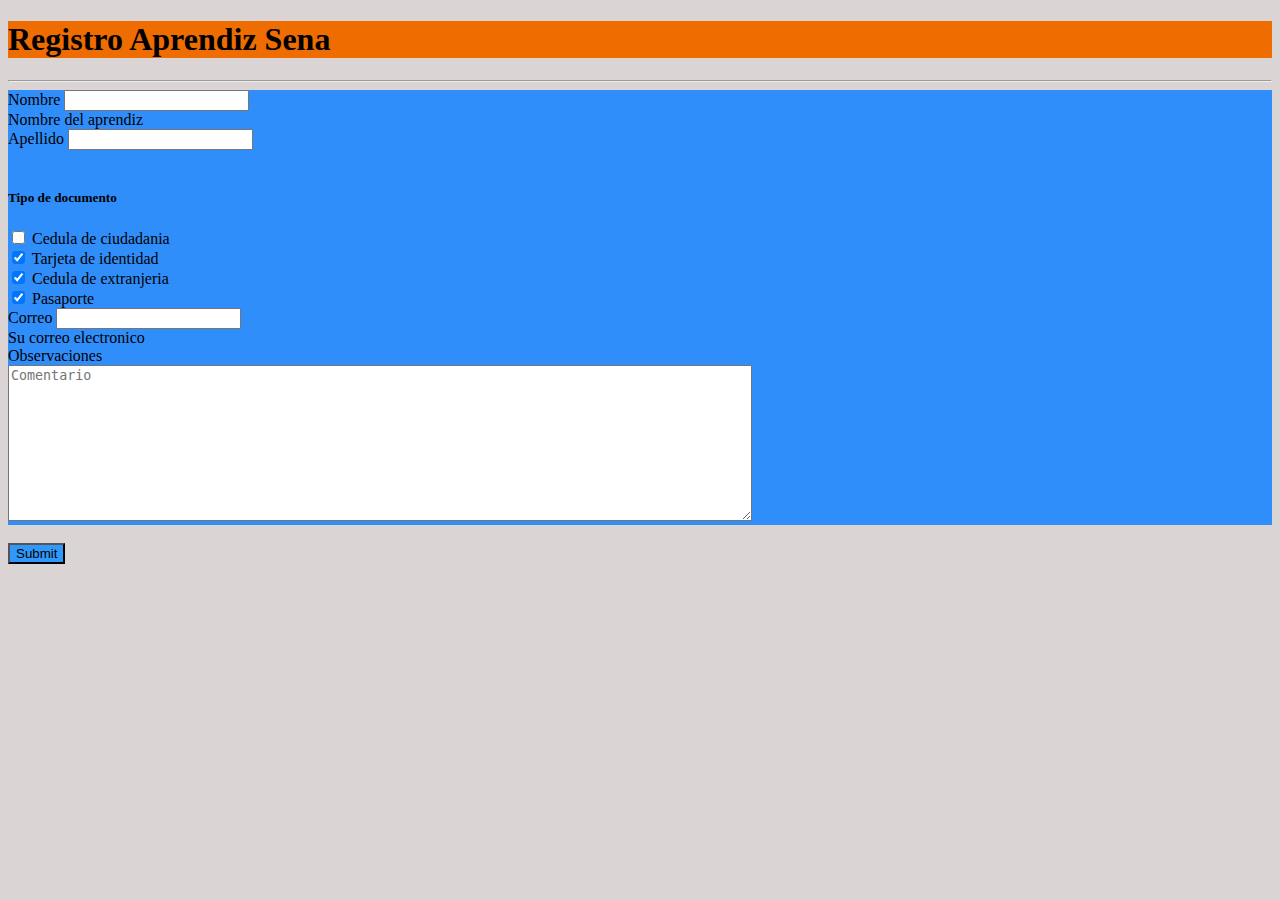
<file: Formulario/index.html>
<!DOCTYPE html>
<html lang="en">
<head><link href="https://cdn.jsdelivr.net/npm/bootstrap@5.1.2/dist/css/bootstrap.min.css" rel="stylesheet" integrity="sha384-uWxY/CJNBR+1zjPWmfnSnVxwRheevXITnMqoEIeG1LJrdI0GlVs/9cVSyPYXdcSF" crossorigin="anonymous">
    <script src="https://cdn.jsdelivr.net/npm/bootstrap@5.1.2/dist/js/bootstrap.bundle.min.js" integrity="sha384-kQtW33rZJAHjgefvhyyzcGF3C5TFyBQBA13V1RKPf4uH+bwyzQxZ6CmMZHmNBEfJ" crossorigin="anonymous"></script>
    <script src="https://cdn.jsdelivr.net/npm/@popperjs/core@2.10.2/dist/umd/popper.min.js" integrity="sha384-7+zCNj/IqJ95wo16oMtfsKbZ9ccEh31eOz1HGyDuCQ6wgnyJNSYdrPa03rtR1zdB" crossorigin="anonymous"></script>
    <script src="https://cdn.jsdelivr.net/npm/bootstrap@5.1.2/dist/js/bootstrap.min.js" integrity="sha384-PsUw7Xwds7x08Ew3exXhqzbhuEYmA2xnwc8BuD6SEr+UmEHlX8/MCltYEodzWA4u" crossorigin="anonymous"></script>
    <link href="https://cdn.jsdelivr.net/npm/bootstrap@5.1.3/dist/css/bootstrap.min.css" rel="stylesheet" integrity="sha384-1BmE4kWBq78iYhFldvKuhfTAU6auU8tT94WrHftjDbrCEXSU1oBoqyl2QvZ6jIW3" crossorigin="anonymous">
    <script src="https://cdn.jsdelivr.net/npm/bootstrap@5.1.3/dist/js/bootstrap.bundle.min.js" integrity="sha384-ka7Sk0Gln4gmtz2MlQnikT1wXgYsOg+OMhuP+IlRH9sENBO0LRn5q+8nbTov4+1p" crossorigin="anonymous"></script>
    <title>Registro Estudiante Sena</title>
</head>
<body style="background-color: rgb(218, 212, 212);">
    <h1 style="background-color: rgb(239, 108 , 0)" class="text-center" id="titulo">Registro Aprendiz Sena</h1>
    <hr>
    <form style="background-color:rgb(48, 142, 250)" class="container">
        <div class="mb-2">
            <div class="container">
            <label for="exampleInputEmail1" class="form-label">Nombre</label>
            <input type="nombre" class="form-control" id="nombre" aria-describedby="emailHelp">
            <div id="emailHelp" class="form-text">Nombre del aprendiz</div>
          </div>
        </div>
          <div class="container">
            <label for="apellido" class="form-label">Apellido</label>
            <input type="apellido" class="form-control" id="apellido">
          </div>
          <br>
          <h5>Tipo de documento</h5>
          <div class="form-check">
            <input class="form-check-input" type="checkbox" value="" id="flexCheckDefault">
            <label class="form-check-label" for="flexCheckDefault">
              Cedula de ciudadania
            </label>
          </div>
          <div class="form-check">
            <input class="form-check-input" type="checkbox" value="" id="flexCheckChecked" checked>
            <label class="form-check-label" for="flexCheck">
              Tarjeta de identidad
            </label>
          </div>
          <div class="form-check">
            <input class="form-check-input" type="checkbox" value="" id="flexCheckChecked" checked>
            <label class="form-check-label" for="flexCheckChecked">
              Cedula de extranjeria
            </label>
          </div>
          <div class="form-check">
            <input class="form-check-input" type="checkbox" value="" id="flexCheckChecked" checked>
            <label class="form-check-label" for="flexCheckChecked">
              Pasaporte
            </label>
          </div>
        <label for="exampleInputEmail1" class="form-label">Correo</label>
        <input type="nombre" class="form-control" id="nombre" aria-describedby="emailHelp">
        <div id="emailHelp" class="form-text">Su correo electronico</div>
      </div>
      <form>
        <label>Observaciones</label>
        <br>
        <textarea rows="10" cols="90" id="nombre" name="nombre" placeholder="Comentario"></textarea>
      </form>
      <br>
      <div class="text-center mx auto ">
          <input style="background-color:rgb(48, 152, 250)" type="submit" class="container">
      </div>
</body>
</html>
</file>
